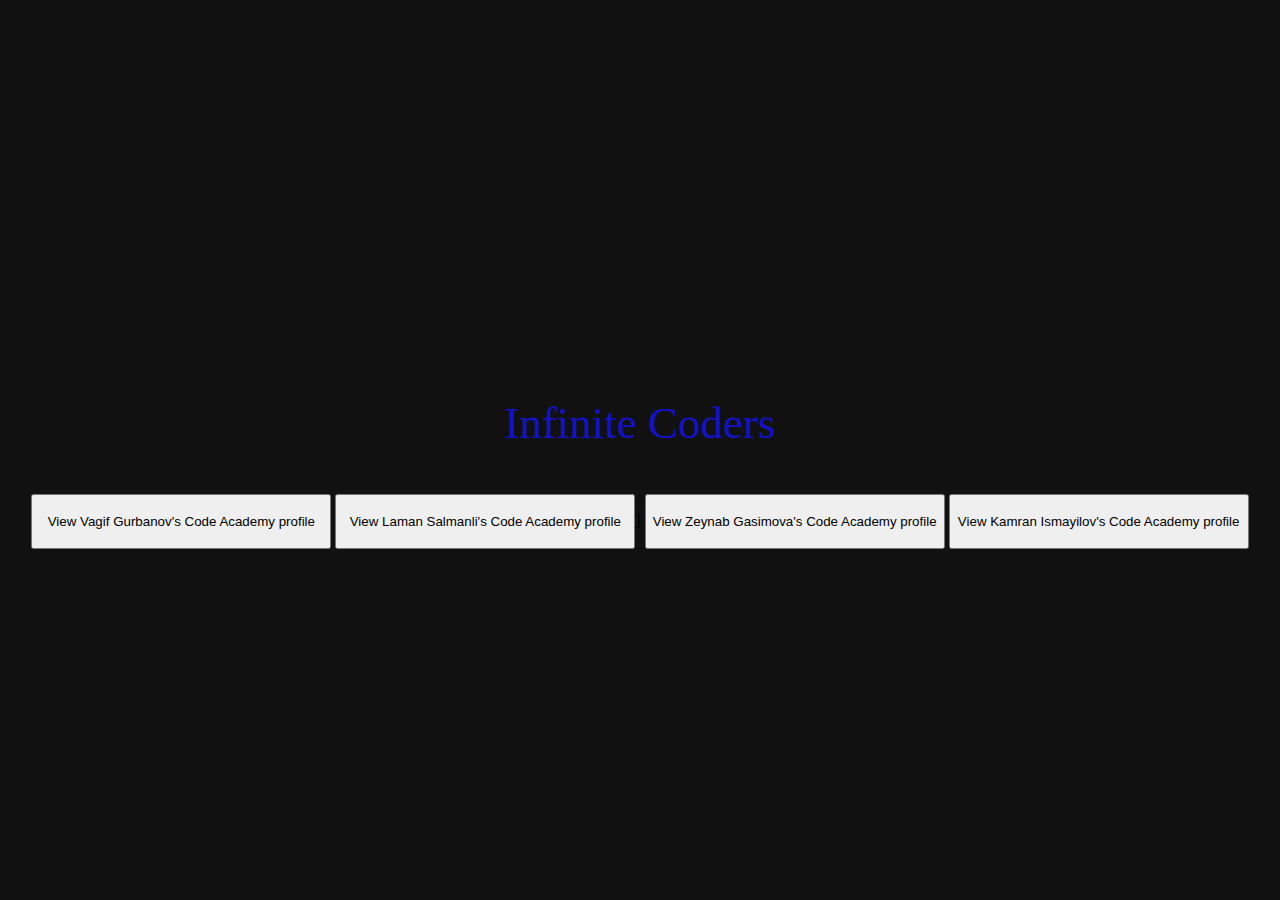
<file: codeacademy.html>
<!DOCTYPE html>
<html lang="en">
<head>
  <meta charset="UTF-8">
  <title>Code Academy</title>
  <link rel="stylesheet" href="codeacademy.css">
  <link href="https://cdn.jsdelivr.net/npm/bootstrap@5.3.2/dist/css/bootstrap.min.css" rel="stylesheet" integrity="sha384-T3c6CoIi6uLrA9TneNEoa7RxnatzjcDSCmG1MXxSR1GAsXEV/Dwwykc2MPK8M2HN" crossorigin="anonymous">
</head>
<body>
  <article class="wrapper">
    <div class="container">
      <p class="speicificp">Infinite Coders</p>
      <p></p>
     <a href="https://www.codecademy.com/profiles/VagifGurbanov"><button class="btn btn-primary no-animation">View Vagif Gurbanov's Code Academy profile</button></a>
     <a href="https://www.codecademy.com/profiles/Laman_Salmanli"><button class="btn btn-primary no-animation">View Laman Salmanli's Code Academy profile</button></a>]
     <a href="https://www.codecademy.com/profiles/GasimovaZeynab"><button class="btn btn-primary no-animation">View Zeynab Gasimova's Code Academy profile</button></a>
     <a href="https://www.codecademy.com/profiles/KamranIsmayilov"><button class="btn btn-primary no-animation">View Kamran Ismayilov's Code Academy profile</button></a>

    </div>
  </article>
</body>
</html>
</file>
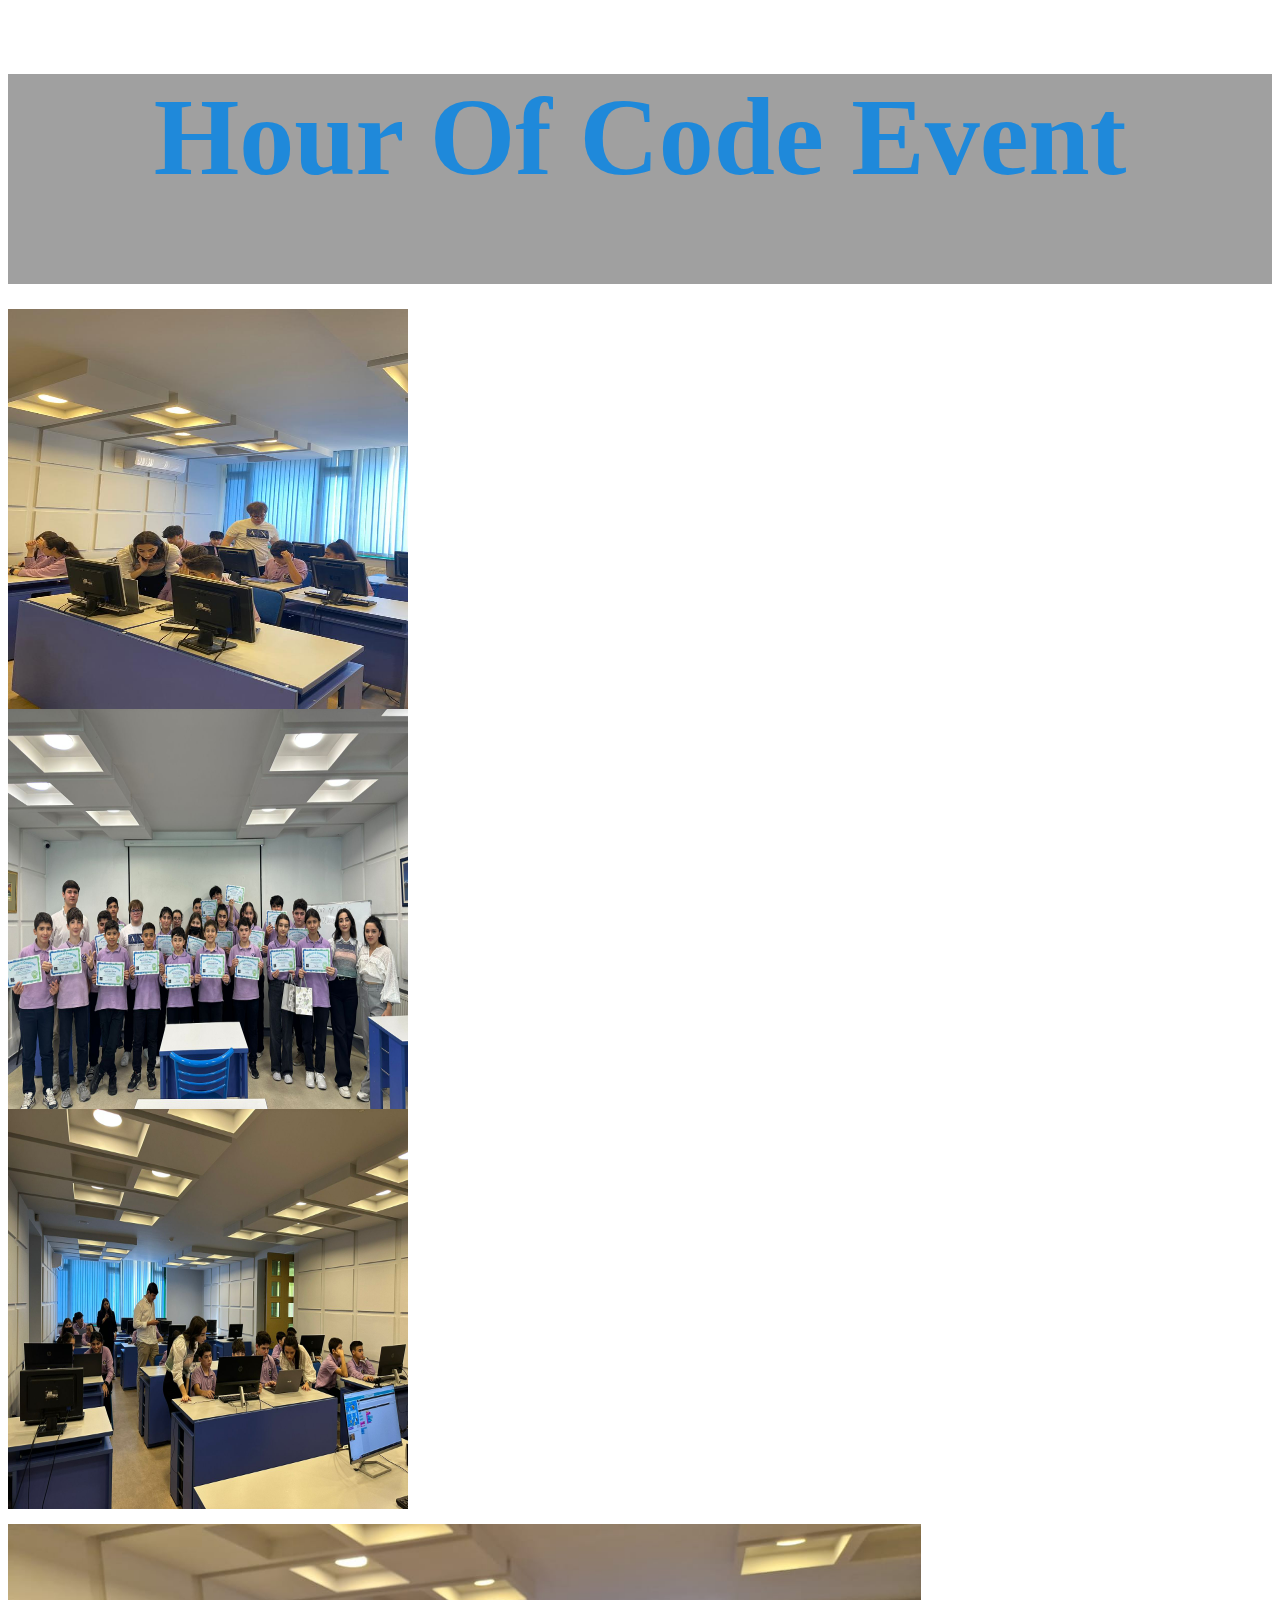
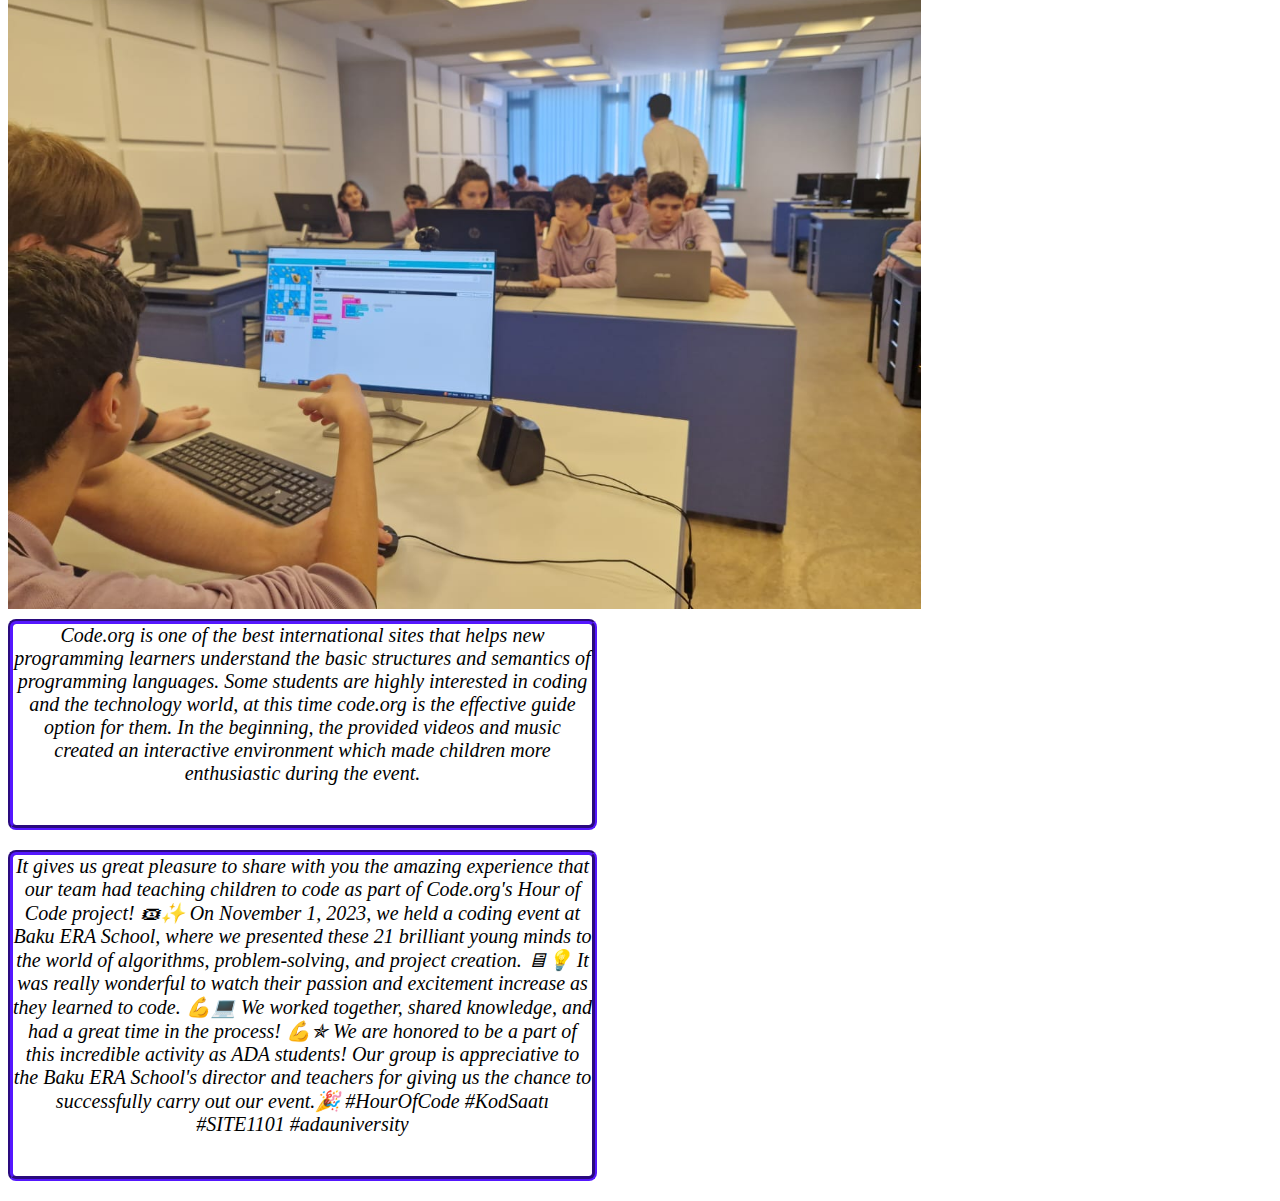
<file: hourofcode.html>
<!DOCTYPE html>
<html lang="en">
<head>
    <meta charset="UTF-8">
    <meta name="viewport" content="width=device-width, initial-scale=1.0">
    <title>Hour Of Code</title>
    <link rel="stylesheet" href="hourofcode.css">
    <link href="https://cdn.jsdelivr.net/npm/bootstrap@5.0.2/dist/css/bootstrap.min.css" rel="stylesheet" integrity="sha384-EVSTQN3/azprG1Anm3QDgpJLIm9Nao0Yz1ztcQTwFspd3yD65VohhpuuCOmLASjC" crossorigin="anonymous">
</head>
<body>
  <div class="eventname"><h1>Hour Of Code Event</h1></div>
    <div class="container">
        
        <div class="row no-gutters">
          <div class="row align-items-start">
            <div class="col">
              <img width="400" height="400" src="m1.jpg" alt="">
            </div>
            <div class="col">
              <img width="400" height="400" src="m2.jpg" alt="">
            </div>
            <div class="col">
              <img width="400" height="400" src="m3.jpg" alt="">
            </div>
          </div>
        </div>
      </div>
    </div>
  </div>
    <div class="container">
      <div class="clearfix">
        <img height="685" src="m4.jpg" class="col-md-6 float-md-end mb-3 ms-md-3" alt="...">      
        <p class="texts">
          Code.org is one of the best international sites that helps new programming learners understand the basic structures and semantics of programming languages. Some students are highly interested in coding and the technology world, at this time code.org is the effective guide option for them. In the beginning, the provided videos and music created an interactive environment which made children more enthusiastic during the event.
        </p>
      
      
        <p class="texts">
          It gives us great pleasure to share with you the amazing experience that our team had teaching children to code as part of Code.org's Hour of Code project! 🎟✨ On November 1, 2023, we held a coding event at Baku ERA School, where we presented these 21 brilliant young minds to the world of algorithms, problem-solving, and project creation. 🖥💡 It was really wonderful to watch their passion and excitement increase as they learned to code. 💪💻 We worked together, shared knowledge, and had a great time in the process! 💪✯ We are honored to be a part of this incredible activity as ADA students! Our group is appreciative to the Baku ERA School's director and teachers for giving us the chance to successfully carry out our event.🎉
          #HourOfCode #KodSaatı #SITE1101 #adauniversity
        </p>
      </div>
    </div>
</body>
</html>
</file>
<file: codeacademy.css>
@import url("https://fonts.googleapis.com/css?family=Lobster&display=swap");

body {
  background: #fff;
  margin: 0;
}

.title {
  font-size: 2.5rem;
  font-family: "Lobster", cursive;
}

.wrapper {
  animation: scroll 10s linear infinite;
  overflow: hidden; 
  background: url("https://static-assets.codecademy.com/assets/course-landing-page/meta/16x9/welcome-to-codecademy.jpg") #111111;
  height: 100vh;
  min-width: 360px;
  width: 100%;
  display: flex;
  justify-content: center;
  align-items: center;
  perspective: 1000px;
  perspective-origin: 50% 50%;
  position: relative;
}

@keyframes scroll {
  100% {
    background-position: 0px -400%;
  }
}

@media (prefers-reduced-motion) {
  .wrapper {
    animation: scroll 800s linear infinite;
  }
}

@media (min-width: 670px) {
  .title {
    font-size: 5rem;
  }
}

button.no-animation {
  animation: none;
}

button {
  width: 300px;
  height: 55px;
}
.container{
  padding: 5px;
}
.speicificp{
  text-align: center;
  font-size: 45px;
  color: rgb(18, 18, 201);
}
</file>
<file: hourofcode.css>
.eventname{
    font-size: 55px!important;
    padding-bottom: 10px;
    color: #1F89DA;
    text-align: center;
    margin-bottom: 25px;
    background-color: #A0A0A0;
}
.container{
    text-align: center;
    margin-bottom: 15px;
}
img{
    display: flex;
}
p{
    border: 5px groove #4613D2;
    border-radius: 8px;
    margin-right: 675px;
    margin-top: 10px;
    font-size: 20px;
    font-style: italic;
    padding-bottom: 40px;
    text-align: center;
}
.col-md-6float-md-end-mb-3-ms-md-3{
    width: 600px;
}
</file>
